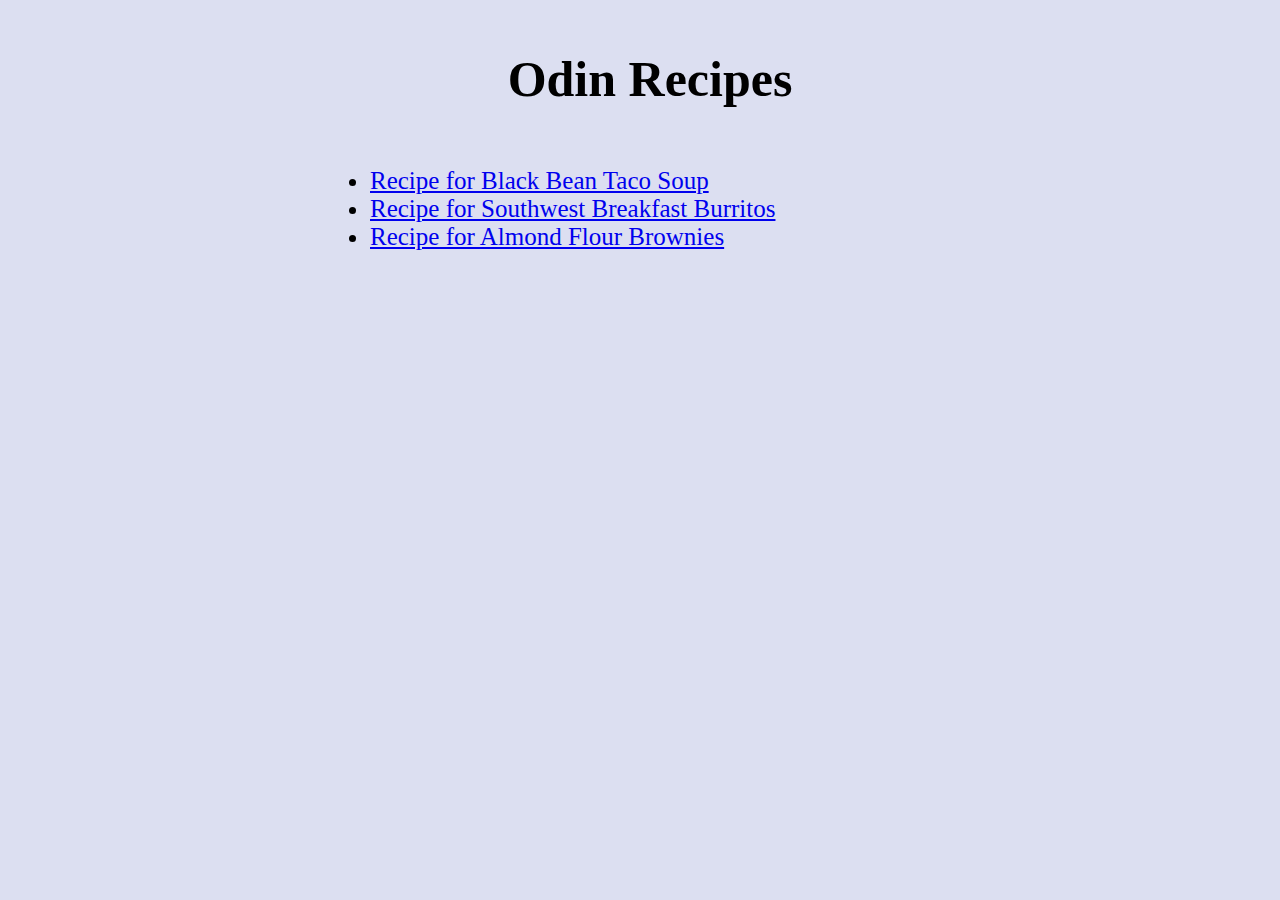
<file: index.html>
<!DOCTYPE html>
<html lang="en">

<head>
    <meta charset="UTF-8">
    <meta http-equiv="X-UA-Compatible" content="IE=edge">
    <meta name="viewport" content="width=device-width, initial-scale=1.0">
    <title>Odin Recipes</title>
    <link rel="stylesheet" href="../styles.css">
</head>

<body>
    <div class="content">
        <h1>Odin Recipes</h1>
        <div class="section">
            <ul>
                <li><a href="recipes/tacoSoup.html">Recipe for Black Bean Taco Soup</a></li>
                <li><a href="recipes/burritos.html">Recipe for Southwest Breakfast Burritos</a></li>
                <li><a href="recipes/brownies.html">Recipe for Almond Flour Brownies</a></li>
            </ul>
        </div>

    </div>
</body>
</body>

</body>

</html>
</file>
<file: styles.css>
body {
    background-color: rgb(220, 223, 241);
    font-size: 25px;
    margin: 50px 0px 100px 20px; ;
}
img{
    height: 300px;
    width: 300px;
}
p,ul,ol{
    width: 600px;
}
h1, h2, h3, .section{
    display: flex;
    justify-content: center;
    align-items: center;
}
.btn {
    font-size:20px;
    width: 120px;
    height: 30px;
    display: block;
    text-decoration: none;
    color: black;
    background-color: rgb(69, 113, 26);
    border: black 1px solid;
    border-radius: 5px;
    text-align: center;
    padding-top: 6px;

}
</file>
